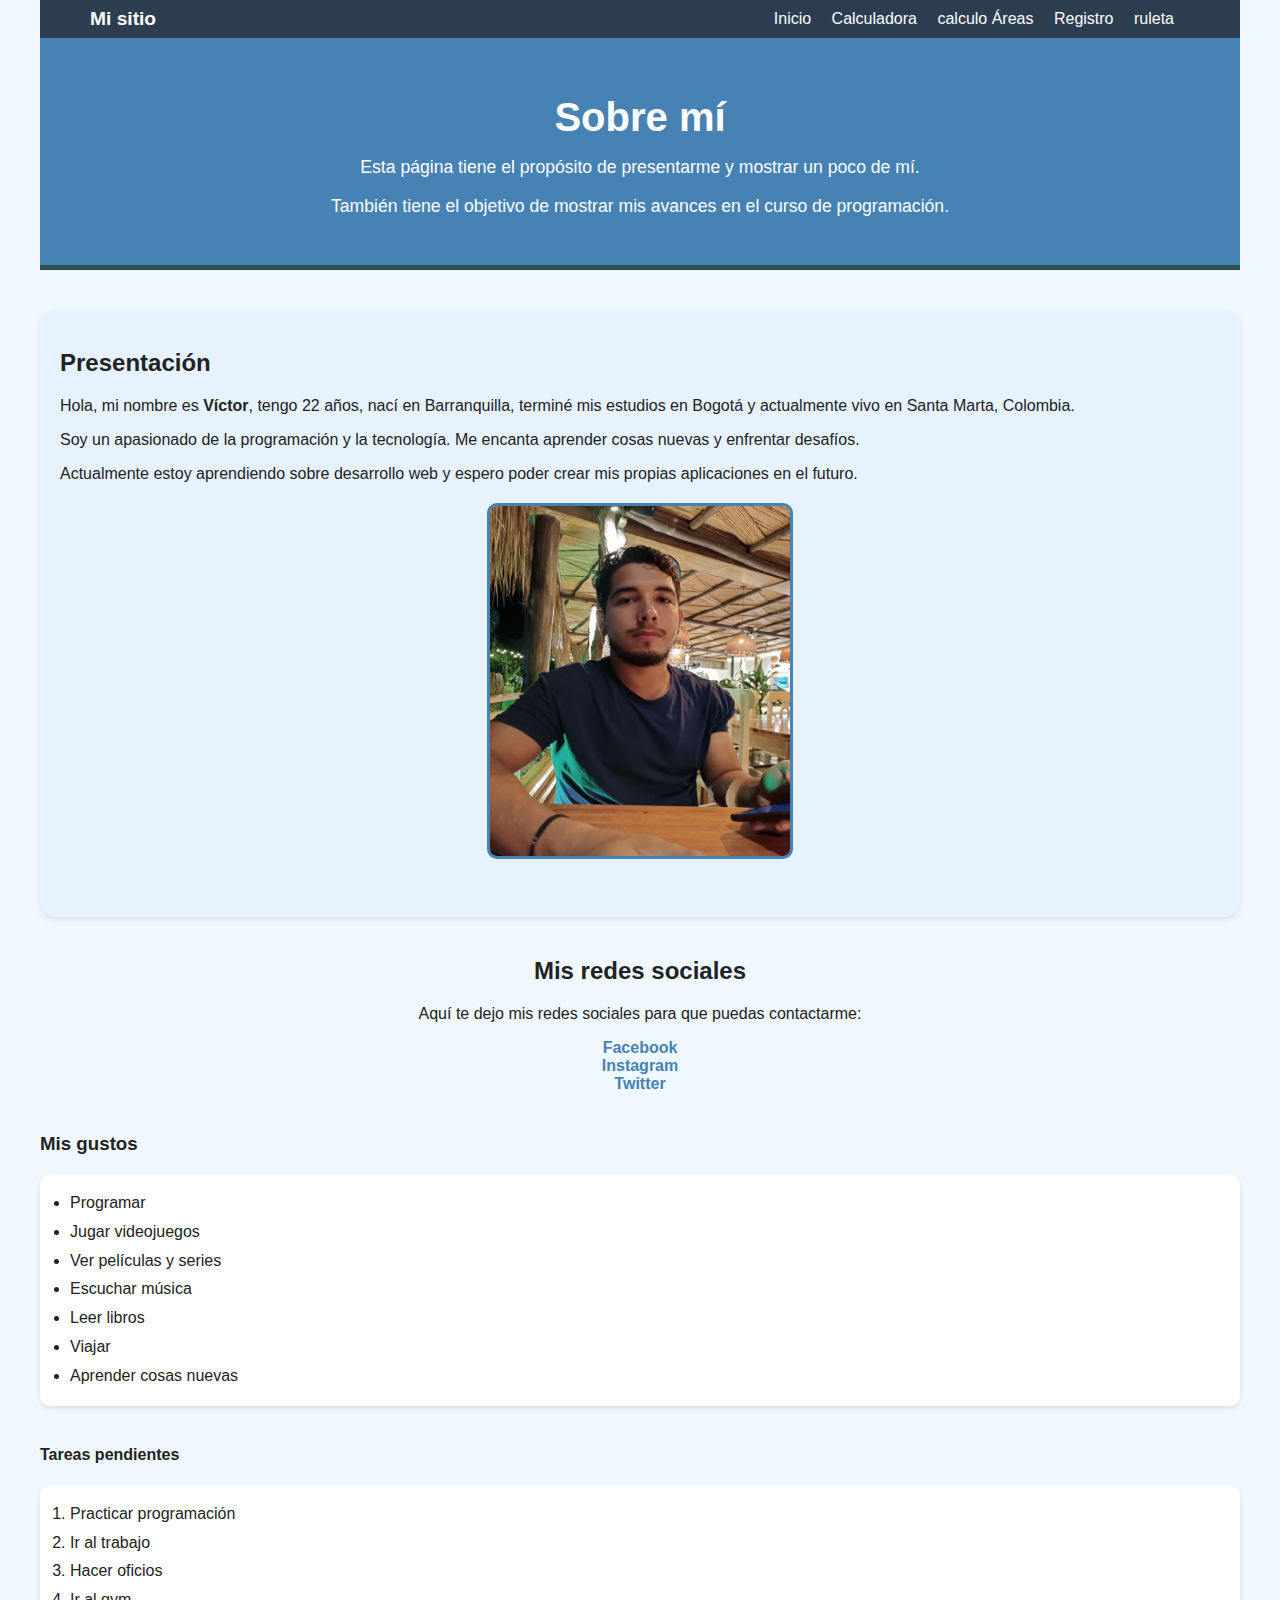
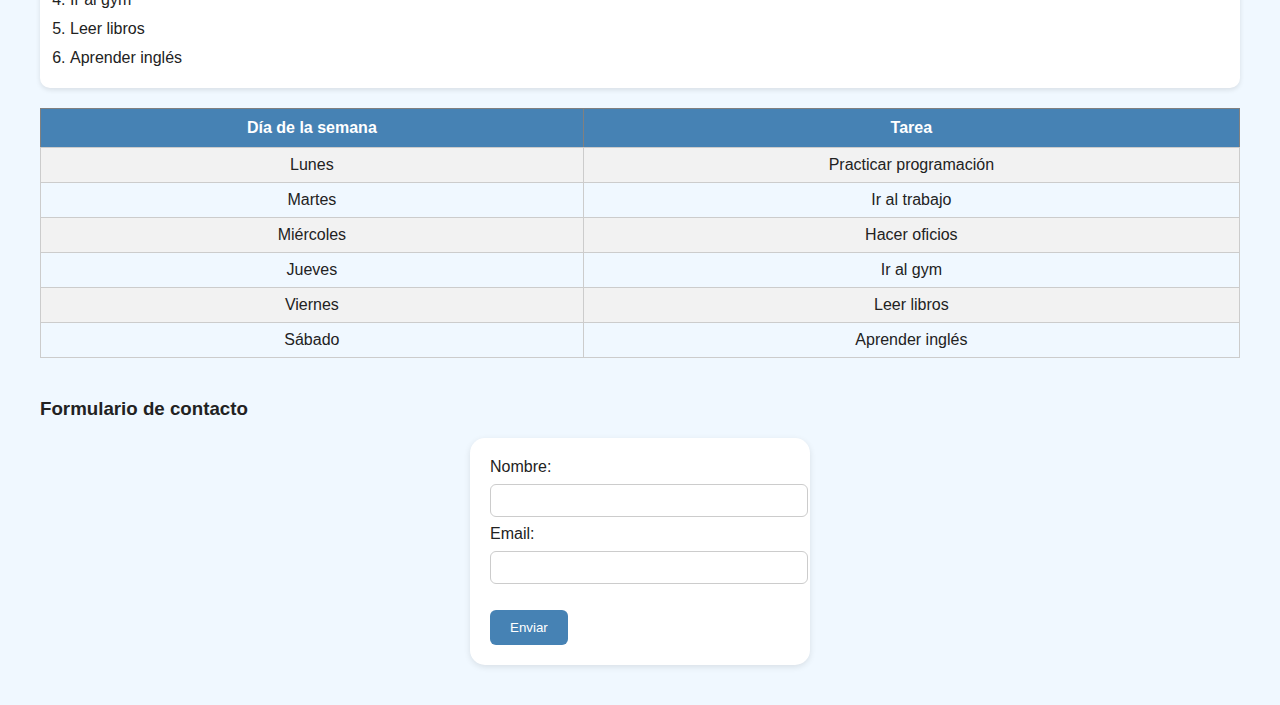
<file: index.html>
<!DOCTYPE html>
<html lang="es">
<head>
    <meta charset="UTF-8">
    <meta name="viewport" content="width=device-width, initial-scale=1.0">
    <title>Sobre mí</title>
    <link rel="stylesheet" href="stylesentregable2.css">
    
</head>

<body id="principal">
    <!-- Barra de navegación -->
   <nav id="navbar" style="background:#2c3e50;color:#fff;padding:0.5rem 1rem;position:sticky;top:0;z-index:100;"> 
        <div style="display:flex;align-items:center;justify-content:space-between;max-width:1100px;margin:0 auto;">
            <div style="font-weight:700;font-size:1.2rem;">Mi sitio</div>
            <div>
                <a href="entregable1.html" style="color:#fff;margin-right:1rem;text-decoration:none;">Inicio</a>
                <a href="calculadora.html" style="color:#fff;margin-right:1rem;text-decoration:none;">Calculadora</a>
                <a href="arearestangular.html" style="color:#fff;margin-right:1rem;text-decoration:none;">calculo Áreas</a>
                <a href="formularioregistro.html" style="color:#fff;margin-right:1rem;text-decoration:none;">Registro</a>
                <a href="ruleta.html" style="color:#fff;margin-right:1rem;text-decoration:none;">ruleta</a>
            </div>
        </div>
    </nav>

    <header id="encabezado">
        <h1 class="titulo">Sobre mí</h1>
        <p class="descripcion">Esta página tiene el propósito de presentarme y mostrar un poco de mí.</p>
        <p class="descripcion">También tiene el objetivo de mostrar mis avances en el curso de programación.</p>
    </header>

    <section id="presentacion">
        <h2 class="subtitulo">Presentación</h2>
        <p class="texto">Hola, mi nombre es <strong>Víctor</strong>, tengo 22 años, nací en Barranquilla, terminé mis estudios en Bogotá y actualmente vivo en Santa Marta, Colombia.</p>
        <p class="texto">Soy un apasionado de la programación y la tecnología. Me encanta aprender cosas nuevas y enfrentar desafíos.</p>
        <p class="texto">Actualmente estoy aprendiendo sobre desarrollo web y espero poder crear mis propias aplicaciones en el futuro.</p>
        <img src="foto.jpeg" alt="Retrato de Víctor" width="300" height="350" id="foto-perfil"><br>
    </section>

    <section id="redes">
        <h2 class="subtitulo">Mis redes sociales</h2>
        <p class="texto">Aquí te dejo mis redes sociales para que puedas contactarme:</p>
        <a href="http://www.facebook.com/victor" class="enlace">Facebook</a><br>
        <a href="http://www.instagram.com/victor" class="enlace">Instagram</a><br>
        <a href="http://www.twitter.com/victor" class="enlace">Twitter</a><br>
    </section>

    <section id="gustos">
        <h3 class="subtitulo">Mis gustos</h3>
        <ul class="lista">
            <li>Programar</li>
            <li>Jugar videojuegos</li>
            <li>Ver películas y series</li>
            <li>Escuchar música</li>
            <li>Leer libros</li>
            <li>Viajar</li>
            <li>Aprender cosas nuevas</li>
        </ul>
    </section>

    <section id="tareas">
        <h4 class="subtitulo">Tareas pendientes</h4>
        <ol class="lista">
            <li>Practicar programación</li>
            <li>Ir al trabajo</li>
            <li>Hacer oficios</li>
            <li>Ir al gym</li>
            <li>Leer libros</li>
            <li>Aprender inglés</li>
        </ol>

        <table id="tabla-tareas" border="1">
            <tr>
                <th>Día de la semana</th>
                <th>Tarea</th>
            </tr>
            <tr><td>Lunes</td><td>Practicar programación</td></tr>
            <tr><td>Martes</td><td>Ir al trabajo</td></tr>
            <tr><td>Miércoles</td><td>Hacer oficios</td></tr>
            <tr><td>Jueves</td><td>Ir al gym</td></tr>
            <tr><td>Viernes</td><td>Leer libros</td></tr>
            <tr><td>Sábado</td><td>Aprender inglés</td></tr>
        </table>
    </section>

    <section id="contacto">
        <h3 class="subtitulo">Formulario de contacto</h3>
        <form id="form-contacto" action="">
            <label for="nombre">Nombre:</label><br>
            <input type="text" id="nombre" name="nombre"><br>
            <label for="email">Email:</label><br>
            <input type="email" id="email" name="email"><br><br>
            <input type="submit" value="Enviar" id="boton-enviar">
        </form>
    </section>
</body>
</html>
</file>
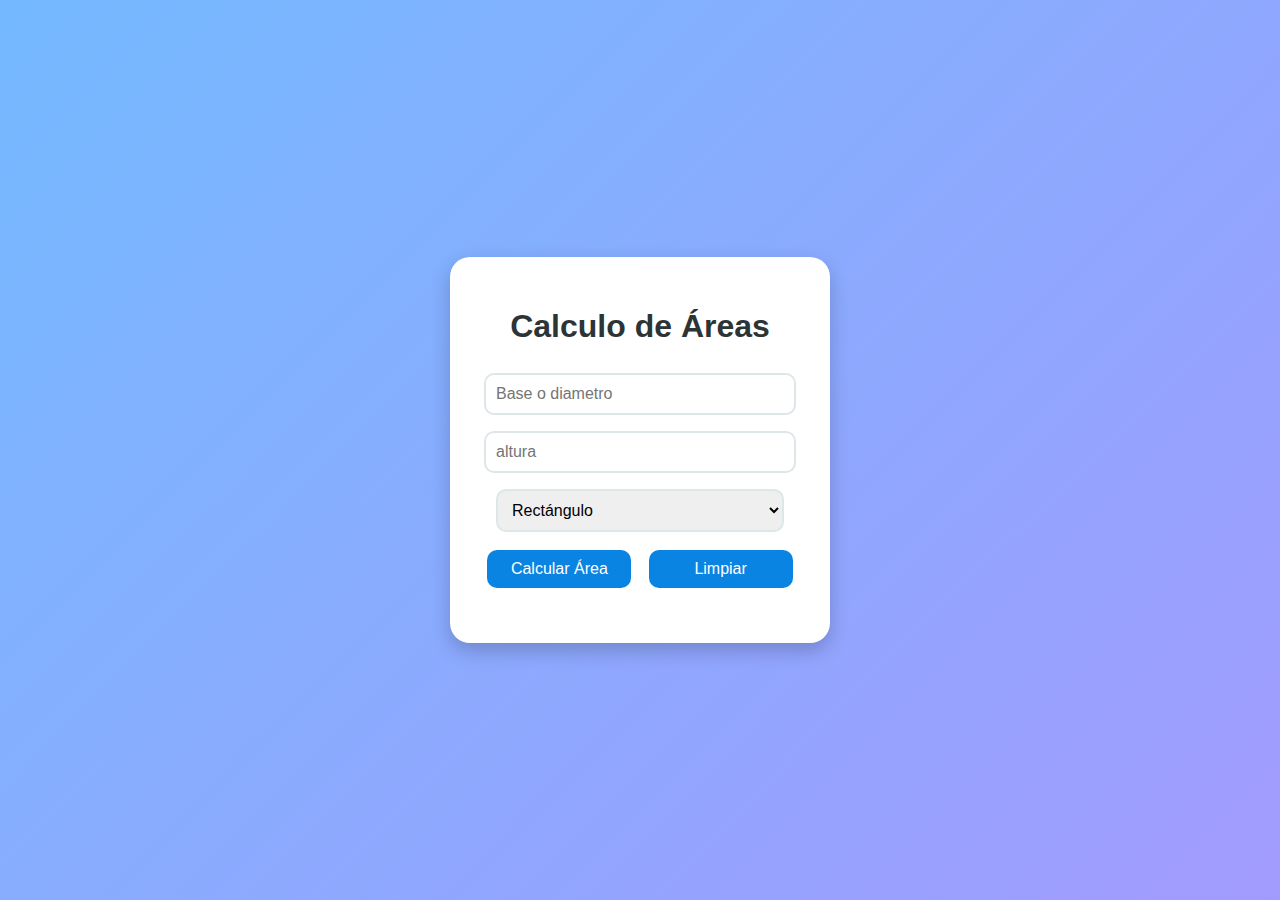
<file: arearestangular.html>
<!DOCTYPE html>
<html lang="en">

<head>
    <meta charset="UTF-8">
    <meta name="viewport" content="width=device-width, initial-scale=1.0">
    <title>calculo areas</title>
    <link rel="stylesheet" href="estilocalculadora.css">
</head>

<body>
    <div class="calculadora">
        <h1>Calculo de Áreas</h1>
        <input type="number" id="base" placeholder="Base o diametro ">
        <input type="number" id="altura" placeholder="altura">
        <select id="figura">
            <option value="rectangulo">Rectángulo</option>
            <option value="triangulo">Triángulo</option>
            <option value="circulo">circulo</option>
        </select>
        <button id="calcular">Calcular Área</button>
        <button id="limpiar">Limpiar</button>
        <div id="resultado"></div>
        <script>
            function realizarOperacion(base, altura, figura) {
                if (figura === "rectangulo") return base * altura;
                if (figura === "triangulo") return (base * altura) / 2;
                if (figura === "circulo") return Math.PI * Math.pow((base / 2), 2); // Asumiendo que 'base' es el diámetro
                return "Figura no válida";
            }
            

            const btnCalcular = document.getElementById("calcular");
            const btnLimpiar = document.getElementById("limpiar");
            const btnresultado = document.getElementById("resultado");
                const figuraSelect = document.getElementById("figura");

            btnCalcular.addEventListener("click", () => {
                const base = parseFloat(document.getElementById("base").value);
                const altura = parseFloat(document.getElementById("altura").value);
                if (isNaN(base) || isNaN(altura)) {
                    btnresultado.innerText = "❌ Por favor ingresa números válidos.";
                    return;
                }
                const area = realizarOperacion(base, altura, figuraSelect.value);
                btnresultado.innerText = `El área del ${figuraSelect.options[figuraSelect.selectedIndex].text.toLowerCase()} es: ${area}`;
            });

            btnLimpiar.addEventListener("click", () => {
                document.getElementById("base").value = "";
                document.getElementById("altura").value = "";
                document.getElementById("resultado").innerText = "";
            });

            btnCalcular.addEventListener("click", () => {
                const base = parseFloat(document.getElementById("base").value);
                const altura = parseFloat(document.getElementById("altura").value);
                if (isNaN(base) || isNaN(altura)) {
                    document.getElementById("resultado").innerText = "❌ Por favor ingresa números válidos.";
                    return;
                }
                const area = calcularAreatriangulo(base, altura);
                document.getElementById("resultado").innerText = `El área del triángulo es: ${area}`;
            });
        </script>
    </div>

</body>

</html>
</file>
<file: stylesentregable2.css>
/* ====== ESTILOS GENERALES ====== */
body#principal {
    background-color: #f0f8ff;
    font-family: 'Segoe UI', Arial, sans-serif;
    margin: 0;
    padding: 0 40px;
    color: #222;
}

/* Encabezado */
#encabezado {
    text-align: center;
    background-color: #4682b4;
    color: white;
    padding: 30px 0;
    border-bottom: 5px solid #2f4f4f;
}

.titulo {
    font-size: 2.5em;
    margin-bottom: 10px;
}

.descripcion {
    font-size: 1.1em;
}

/* ====== SECCIONES ====== */
section {
    margin: 40px 0;
}

/* Presentación */
#presentacion {
    background-color: #e6f2ff;
    padding: 20px;
    border-radius: 15px;
    box-shadow: 0 2px 6px rgba(0, 0, 0, 0.1);
}

#foto-perfil {
    display: block;
    margin: 20px auto;
    border-radius: 10px;
    border: 3px solid #4682b4;
}

/* ====== REDES SOCIALES ====== */
#redes {
    text-align: center;
}

.enlace {
    color: #4682b4;
    text-decoration: none;
    font-weight: bold;
    transition: 0.3s;
}

.enlace:hover {
    color: #2f4f4f;
    text-decoration: underline;
}

/* ====== LISTAS ====== */
.lista {
    background-color: #fff;
    padding: 15px 30px;
    border-radius: 10px;
    line-height: 1.8;
    box-shadow: 0 2px 5px rgba(0, 0, 0, 0.1);
}

/* ====== TABLA ====== */
#tabla-tareas {
    width: 100%;
    border-collapse: collapse;
    margin-top: 20px;
}

#tabla-tareas th {
    background-color: #4682b4;
    color: white;
    padding: 10px;
}

#tabla-tareas td {
    text-align: center;
    padding: 8px;
    border: 1px solid #ccc;
}

#tabla-tareas tr:nth-child(even) {
    background-color: #f2f2f2;
}

/* ====== FORMULARIO ====== */
#form-contacto {
    background-color: #fff;
    padding: 20px;
    border-radius: 15px;
    width: 300px;
    margin: auto;
    box-shadow: 0 2px 6px rgba(0, 0, 0, 0.1);
}

#form-contacto input[type="text"],
#form-contacto input[type="email"] {
    width: 100%;
    padding: 8px;
    margin: 8px 0;
    border: 1px solid #ccc;
    border-radius: 6px;
}

#boton-enviar {
    background-color: #4682b4;
    color: white;
    border: none;
    padding: 10px 20px;
    border-radius: 6px;
    cursor: pointer;
    transition: 0.3s;
}

#boton-enviar:hover {
    background-color: #2f4f4f;
}
</file>
<file: estilocalculadora.css>
/* Fondo general de la página con degradado azul-violeta */
body {
    background: linear-gradient(135deg, #74b9ff, #a29bfe);
    font-family: 'Segoe UI', Tahoma, Geneva, Verdana, sans-serif;
    display: flex; /* Centra horizontal y verticalmente */
    justify-content: center;
    align-items: center;
    height: 100vh; /* Ocupa toda la altura de la pantalla */
    margin: 0;
}

/* Estilos del contenedor principal de la calculadora */
.calculadora {
    background-color: white; /* Fondo blanco */
    padding: 30px; /* Espaciado interno */
    border-radius: 20px; /* Bordes redondeados */
    box-shadow: 0 8px 20px rgba(0, 0, 0, 0.2); /* Sombra suave */
    text-align: center; /* Centra el contenido */
    width: 320px; /* Ancho fijo */
}

/* Estilo del título principal */
h1 {
    margin-bottom: 20px;
    color: #2d3436;
}

/* Campos de texto y menú desplegable */
input, select {
    width: 90%;
    padding: 10px;
    margin: 8px 0;
    border: 2px solid #dfe6e9;
    border-radius: 10px;
    font-size: 16px;
}

/* Estilo general de los botones */
button {
    width: 45%;
    margin: 10px 2%;
    padding: 10px;
    border: none;
    border-radius: 10px;
    background-color: #0984e3; /* Azul principal */
    color: white;
    font-size: 16px;
    cursor: pointer;
    transition: background 0.3s; /* Suaviza el cambio de color */
}

/* Efecto visual al pasar el cursor sobre los botones */
button:hover {
    background-color: #74b9ff;
}

/* Área donde se muestra el resultado */
#resultado {
    margin-top: 15px;
    font-size: 18px;
    font-weight: bold;
    color: #2d3436;
}
</file>
